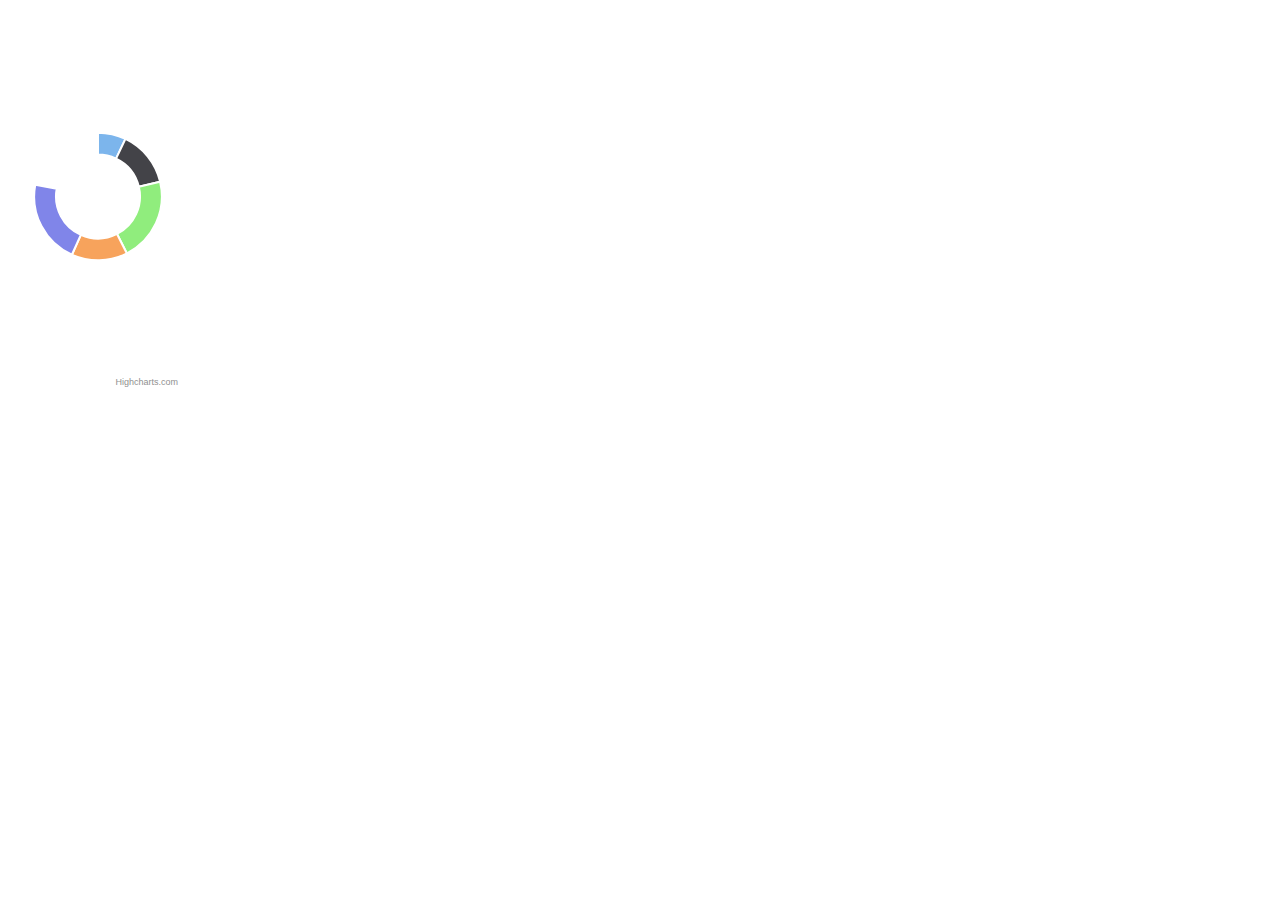
<file: src/test.html>
<html>
<head>
    <title>Pie Shaded Border</title>
    <script type="text/javascript" src="./js/lib/jquery-1.10.2.min.js"></script>
    <script type="text/javascript" src="./js/lib/highcharts.js"></script>
    <script>
        $(function () {
            var seri = null;
            function showBorder () {
                var point = this,
                    series = point.series,
                    options = series.options.hoverBorder,
                    shapeArgs = point.shapeArgs,
                    graphic = point.graphic,
                    renderer = graphic.renderer;
                    var border = 2,angle = Math.sin(Math.PI/(180*border));

                var newShapeArgs = {
                    x: shapeArgs.x,
                    y: shapeArgs.y,
                    r: shapeArgs.r + options.radius,
                    innerR: shapeArgs.r-2,
                    start: shapeArgs.start+ angle,
                    end: shapeArgs.end-angle
                };
                var color = options.color || Highcharts.Color(point.color).setOpacity(options.opacity).get();

                if (!this.series.borderGraphic) {
                    this.series.borderGraphic = renderer.arc(newShapeArgs)
                        .attr({fill: color}).add(graphic.parentGroup);
                }
                else {
                    this.series.borderGraphic.attr({fill: color}).attr(newShapeArgs);
                }
                seri = this.series.borderGraphic;
            }
            function hideBorder() {
                seri.attr({fill:'#fff'});
            }
            $('#container').highcharts(
                {
                    chart: {
                        type: 'pie'
                    },
                    title: {
                        text: ' '
                    },
                    plotOptions: {
                        pie: {
                            borderWidth:2,
                            allowPointSelect: true,
                            dataLabels: {
                                enabled: false
                            },
                            hoverBorder: {
                                radius: 4,
                                opacity: 1,
                                //color: 'black'
                            },
                            point: {
                                events: {
                                    mouseOver: showBorder,
                                    mouseOut:hideBorder
                                }
                            }
                        },
                        series: {
                            states: {
                                hover: {
                                    brightness:0,
                                    halo:{
                                        size:0
                                    }
                                }
                            }
                        }

                    },
                    series: [
                        {
                            innerSize: '60%',
                            data: [1,2,3,2,3]
                        }
                    ]
                });
        });
    </script>
</head>

<body>
<div id="container" style="height:382px; width:180px;"></div>
</body>

</html>
</file>
